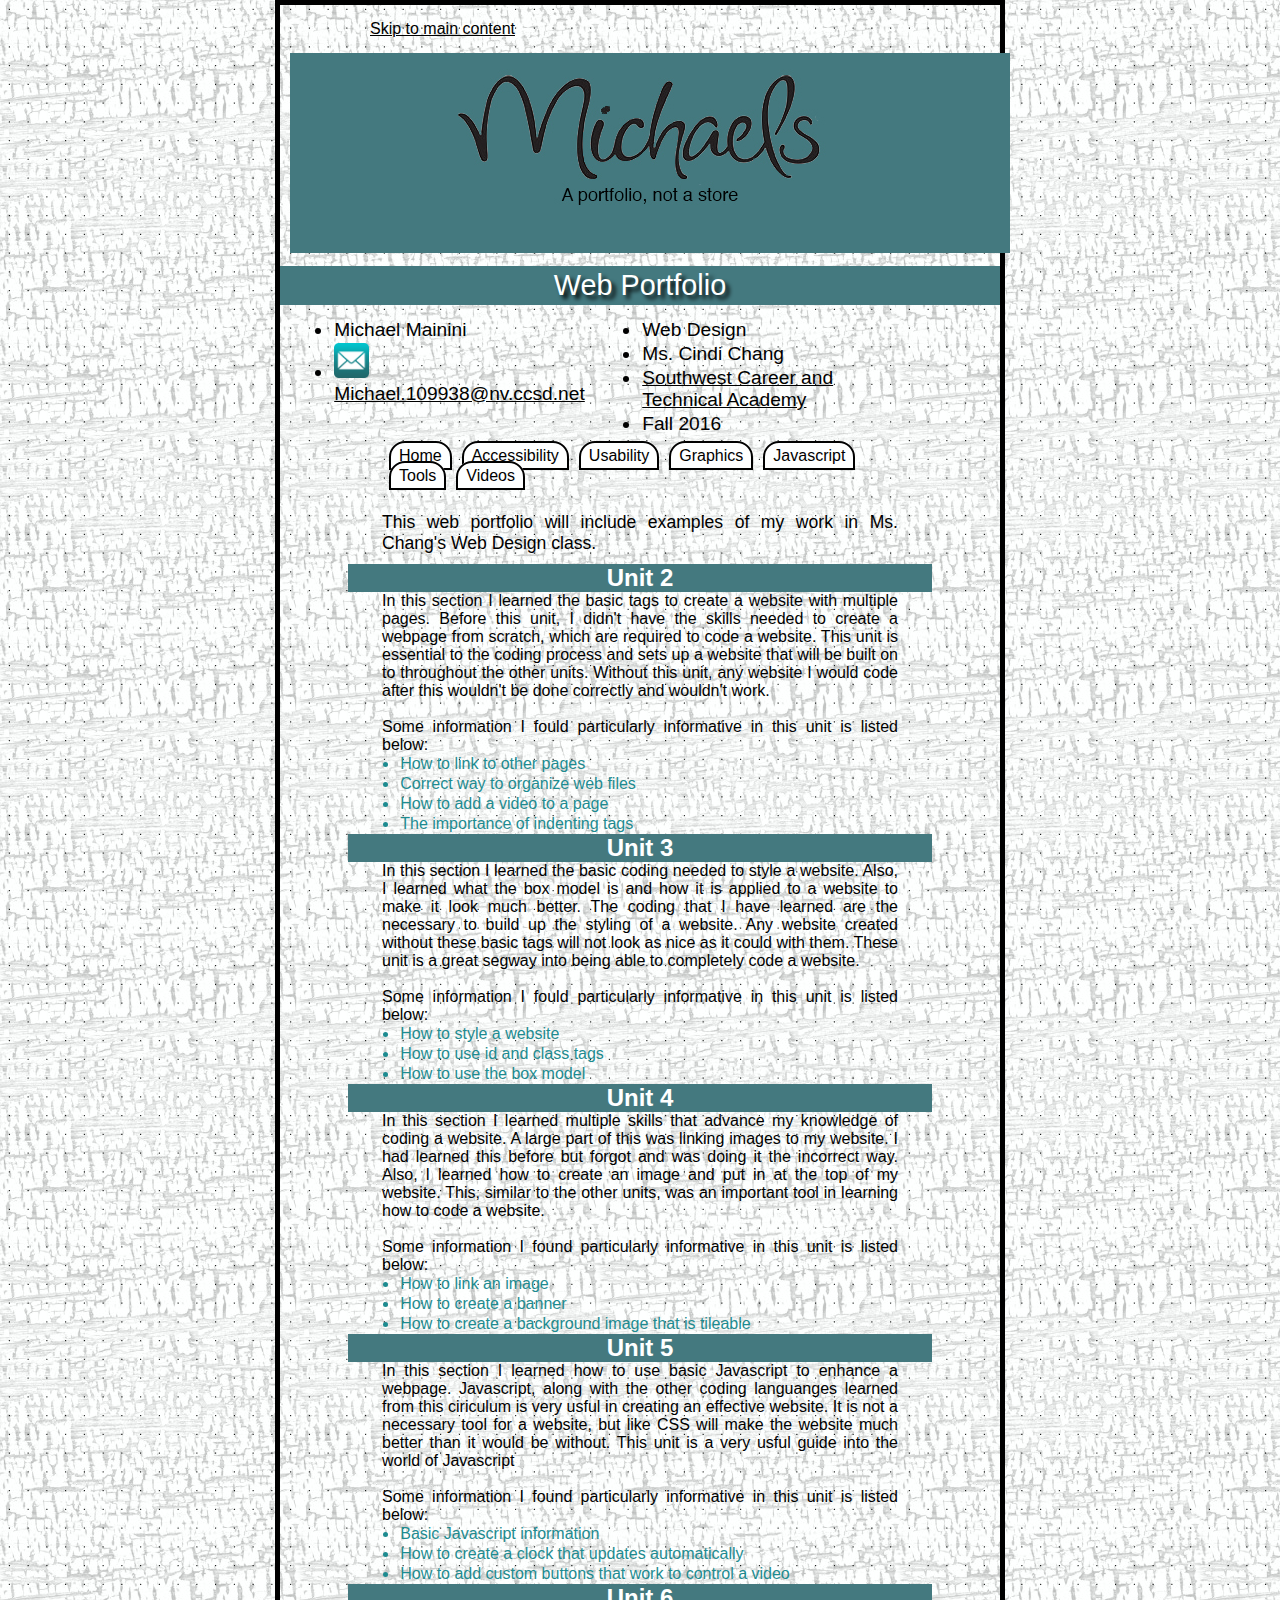
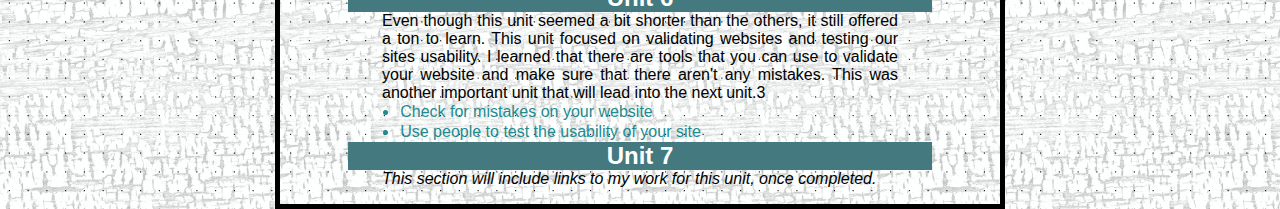
<file: index.html>
<!DOCTYPE html> 
<html lang="en">
    <head>
        <link rel="shortcut icon" href="_assets/images/favicon.ico">
        <meta charset="utf-8">
        <title>Web Portfolio: Michael Mainini</title>
        <link type="text/css" rel="stylesheet" href="_assets/css/mystyle.css" media="screen">
    </head>
    <body>
        
       <div id="skipnav"> 
          <a href="#main">Skip to main content</a>
       </div>
        <div id="banner">
<a href="_assets/images/banner.jpg">
 <img src="_assets/images/banner.jpg" width="720px" height="200px" style= "border:none" alt="banner">        
        </a>
    </div>
  	<h1>Web Portfolio</h1>
      
  	   
       <div class="info"> 
        <ul>
            
  		<li>Michael Mainini</li>
        <li>

<a href="_assets/images/emailbutton.png">
<img src="_assets/images/emailbutton.png" width="35px" height="35px" style= "border:none" alt=" button without text">
</a>
<a href="mailto:Michael.109938@nv.ccsd.net">Michael.109938@nv.ccsd.net</a>
        </li>
             
        </ul>  
           
      </div>
      <div class="info"> 
          <ul>  
              
    <li>Web Design</li>
              
    <li>Ms. Cindi Chang</li>
              
    <li><a href="http://www.swcta.net">Southwest Career and Technical Academy</a></li>
              
    <li>Fall 2016</li>
              
          </ul>
  	  </div>

  <nav> 
    <ul>
        <li><a href="index.html">Home</a></li>
        <li><a href="accessibility.html">Accessibility</a></li>
        <li><a href="usability.html">Usability</a></li>
        <li><a href="graphics.html">Graphics</a></li>
        <li><a href="javascript.html">Javascript</a></li>
        <li><a href="tools.html">Tools</a></li>
        <li><a href="video.html">Videos</a></li> 
    </ul>
  </nav> 
 






  <main id="main">

  	   <div id="overview"> This web portfolio will include examples of my work in Ms. Chang's Web Design class. </div> 

       <h2 >Unit 2</h2>
              <p>In this section I learned the basic tags to create a website with multiple pages. Before this unit, I didn't have the skills needed to create a webpage from scratch, which are required to code a website. This unit is essential to the coding process and sets up a website that will be built on to throughout the other units. Without this unit, any website I would code after this wouldn't be done correctly and wouldn't work.</p>
<br>
              <p> Some information I fould particularly informative in this unit is listed below:</p>

              <!-- Give these 'special' unordered lists a class name
              so you can target them uniquely in your css -->
              <ul class="special"> 
                  <li>How to link to other pages</li>
                  <li>Correct way to organize web files</li>
                  <li>How to add a video to a page</li>
                  <li>The importance of indenting tags</li>
              </ul>

  	   <h2>Unit 3</h2>
              <p>
      In this section I learned the basic coding needed to style a website. Also, I learned what the box model is and how it is applied to a website to make it look much better. The coding that I have learned are the necessary to build up the styling of a website. Any website created without these basic tags will not look as nice as it could with them. These unit is a great segway into being able to completely code a website. 
                  
      </p>
      <br>
             <p> Some information I fould particularly informative in this unit is listed below:</p>
          <ul class="special"> 
              <li>How to style a website</li>
              <li>How to use id and class tags</li>
              <li>How to use the box model</li>
          
          </ul>

       <h2>Unit 4</h2>
              <p>
     In this section I learned multiple skills that advance my knowledge of coding a website. A large part of this was linking images to my website. I had learned this before but forgot and was doing it the incorrect way. Also, I learned how to create an image and put in at the top of my website. This, similar to the other units, was an important tool in learning how to code a website.
                  
      </p>
      <br>
             <p> Some information I found particularly informative in this unit is listed below:</p>
          <ul class="special"> 
              <li>How to link an image</li>
              <li>How to create a banner</li>
              <li>How to create a background image that is tileable</li>
          
          </ul>

  	   <h2>Unit 5</h2>
              <p>
    In this section I learned how to use basic Javascript to enhance a webpage. Javascript, along with the other coding languanges learned from this ciriculum is very usful in creating an effective website. It is not a necessary tool for a website, but like CSS will make the website much better than it would be without. This unit is a very usful guide into the world of Javascript
                  
                  
                  
      </p>
      <br>
      <p> Some information I found particularly informative in this unit is listed below:</p>
      
      <ul class="special">
          <li>Basic Javascript information </li>
          <li>How to create a clock that updates automatically </li>

<li>How to add custom buttons that work to control a video</li>

          
          </ul>
  	   <h2>Unit 6</h2>
      <p>
          Even though this unit seemed a bit shorter than the others, it still offered a ton to learn. This unit focused on validating websites and testing our sites usability. I learned that there are tools that you can use to validate your website and make sure that there aren't any mistakes. This was another important unit that will lead into the next unit.3
           </p>
              <ul class="special">
      <li>
        Check for mistakes on your website  
    </li>
    <li>
    Use people to test the usability of your site
    </li>
      </ul>
      
     
  	   <h2>Unit 7</h2>
              <p class="temp">This section will include links to my work for this unit, once completed.</p>

  </main>
</body>
</html>
</file>
<file: _assets/css/mystyle.css>
/* Michael Mainini, Period 4, Web Design 1 
Color Scheme for this website: 
#22676A
#44797F   dark tile
#16777C
#1D8B90 

*/
/* http://meyerweb.com/eric/tools/css/reset/ 
   v2.0 | 20110126
   License: none (public domain)
*/

html, body, div, span, applet, object, iframe,
h1, h2, h3, h4, h5, h6, p, blockquote, pre,
a, abbr, acronym, address, big, cite, code,
del, dfn, em, img, ins, kbd, q, s, samp,
small, strike, strong, sub, sup, tt, var,
b, u, i, center,
dl, dt, dd, ol, ul, li,
fieldset, form, label, legend,
table, caption, tbody, tfoot, thead, tr, th, td,
article, aside, canvas, details, embed, 
figure, figcaption, footer, header, hgroup, 
menu, nav, output, ruby, section, summary,
time, mark, audio, video {
	margin: 0;
	padding: 0;
	border: 0;
	font-size: 100%;
	font: inherit;
	vertical-align: baseline;
}
/* HTML5 display-role reset for older browsers */
article, aside, details, figcaption, figure, 
footer, header, hgroup, menu, nav, section {
	display: block;
}



body {
    
    border: 5px solid black;
    color: #000000; /* Black */
    
    
	font-size: 1em;
	font-weight: normal;
	font-family: Arial, Sans-serif;
	width: 50%;
	text-align: left;
    margin: 0 auto;
    min-width: 720px;
    background-image: url("../images/background3.jpg");
   
}
h1 {
	font-size: 1.8em;
	font-weight: inherit;
	color: #FEFFFF; /* Blue */
	text-align: center;
    
    padding:3px;
    margin:3px;
    background-color:#44797F;
    margin-right: auto;
    margin-left: auto;
    text-shadow: 4px 4px 4px black; 
  
    
    
}

div{
    
	color: #000;
    font-size: 1em;
    padding:10px;
    width:75%;
    text-align: justify;
    margin-left: auto;
    margin-right: auto;
}

h2{
    font-size: 1.5em;
    font-weight: bold;
    color: #FEFFFF;
    margin: 1.75%;
    background-color:#44797F;
    text-align: center;
    margin: 0 auto;
    width:85%;
    
    
}

p{
    font-size: 1em;
    color:#000;
    width:75%;
    text-align: justify;
    margin-bottom: 2%;
    margin: 0 auto;
    
    
}

a  {color: black;}



table {
margin: 0 auto; 
background-color: black;
}

th,td { 
background-color: white;
color: black;
border: 1px black}
ul{ 
margin: 0 auto;
    width: 70%
}

li {
   padding: 1px;
    text-align:left;
    margin: auto;
    
}

div#skipnav {
position: relative;
top: 5px;
    
    
}

.info {
width: 40%;
font-size: 1.2em;
float: left;
    

}

/* navigation menu styles*/

nav {
clear: left;


}

nav ul { 
list-style-type: none;
}

nav ul li{
    float: left; 
    margin-right: 0.5em;
    
}

nav ul li a{
padding: 0.25em .5em; /* play around with this padding to get the 
desired affect so that all tabs are on one line */
text-decoration: none; /* no underline */
background-color: #FEFFFF; 

border: 2px solid black;
  border-top-left-radius: 1em 1em; /* rounded corner! */
  border-top-right-radius: 1em 1em; /* another rounded corner! */	 
}	


nav ul a:hover, nav ul li a:focus {
color: black;
background-color: white;
font-weight: bold;

}

#main {
    clear: left;
}
#overview {
font-size: 1.1em;

}
p#overview{

}
.temp {
font-style: italic;
}

#main { /* you forgot to include the # for id */
    clear: left;
padding: 1em;
color: #1D8B90;

/* change these colors */
}

p#overview {
font-family: sans-serif;
font-weight: bold;
font-size: 2em;    
}

main p.temp {
font-style: italic;
}

#banner { 
    width: 720px;
    height:200px;
    margin:0 auto;
    object-fit: contain;
    
 
}

  button { 
    font-size: 1.1em;
    background-color: #FEFFFF;
    color: #44797F;
    border: 2px solid black;
    box-shadow: 4px 4px 4px #999999;
      
  }
  button:hover, button:focus, button:active { 
    /* swap colors */
    color: #FEFFFF;
    background-color: #44797F;
    cursor: pointer ; /* displays a hand */
  }
#clock{}

#form {
border: 5px solid black; 
background-color: #44797F;
color: #FEFFFF;
width: 35%;
float: left;



}
</file>
